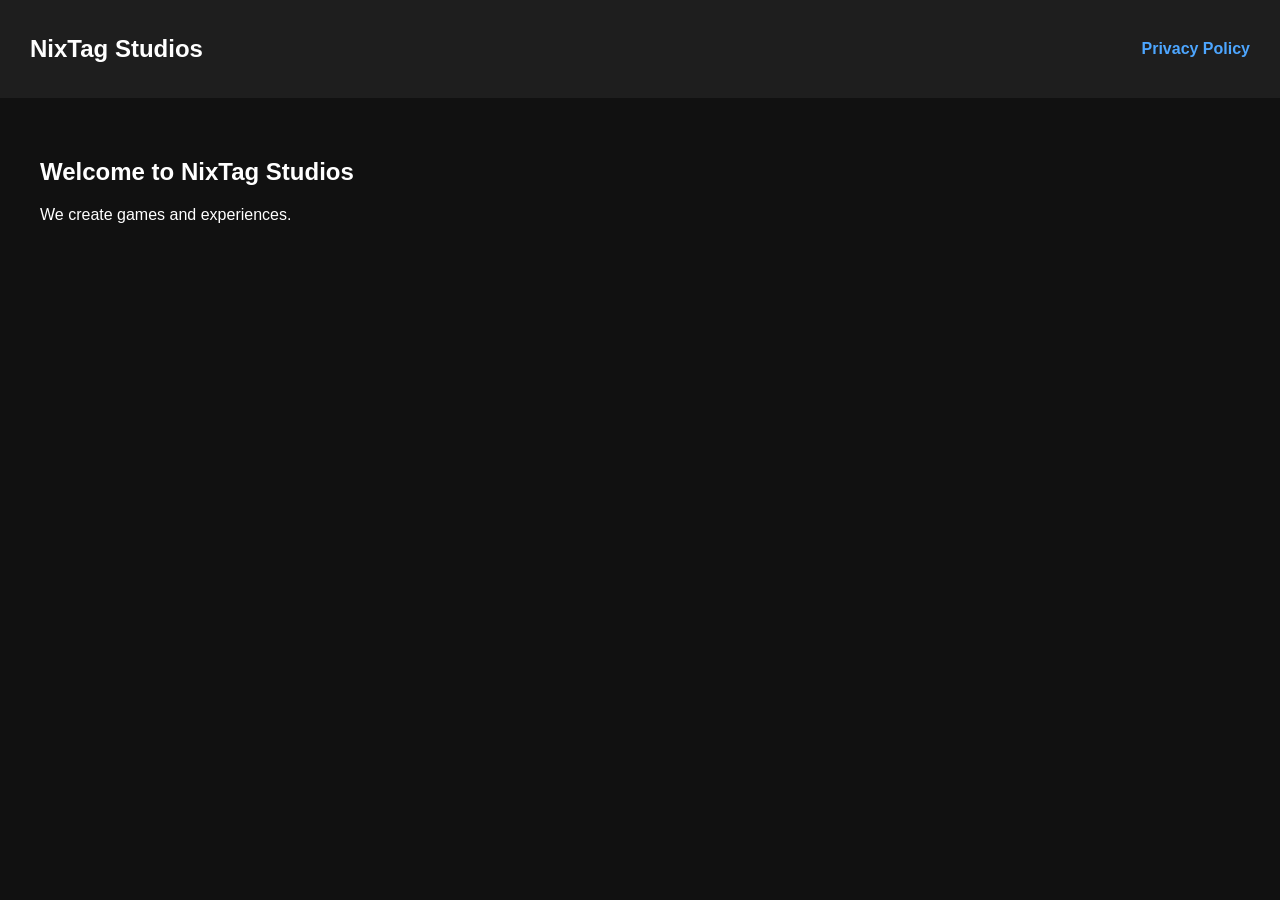
<file: index.html>
<!DOCTYPE html>
<html lang="en">
<head>
  <meta charset="UTF-8">
  <title>NixTag Studios</title>
  <link rel="stylesheet" href="style.css">
</head>
<body>

<nav>
  <h1>NixTag Studios</h1>
  <a href="/PrivacyPolicy/">Privacy Policy</a>
</nav>

<main>
  <h2>Welcome to NixTag Studios</h2>
  <p>We create games and experiences.</p>
</main>

</body>
</html>
</file>
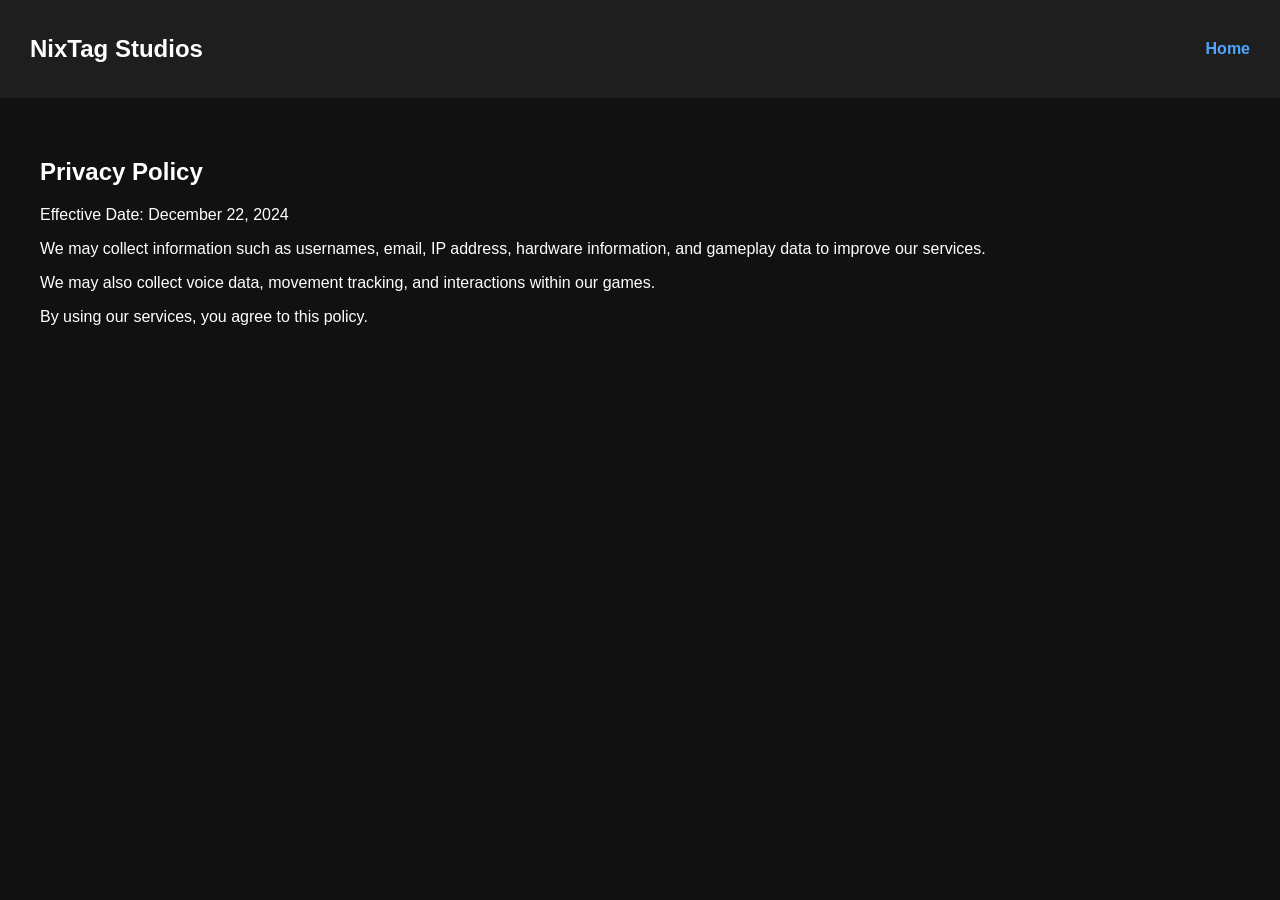
<file: PrivacyPolicy/index.html>
<!DOCTYPE html>
<html lang="en">
<head>
  <meta charset="UTF-8">
  <title>Privacy Policy - NixTag Studios</title>
  <link rel="stylesheet" href="/style.css">
</head>
<body>

<nav>
  <h1>NixTag Studios</h1>
  <a href="/">Home</a>
</nav>

<main>
  <h2>Privacy Policy</h2>

  <p>Effective Date: December 22, 2024</p>

  <p>
    We may collect information such as usernames, email, IP address,
    hardware information, and gameplay data to improve our services.
  </p>

  <p>
    We may also collect voice data, movement tracking, and interactions
    within our games.
  </p>

  <p>
    By using our services, you agree to this policy.
  </p>
</main>

</body>
</html>
</file>
<file: style.css>
body {
  font-family: Arial, sans-serif;
  margin: 0;
  background: #111;
  color: white;
}

nav {
  display: flex;
  justify-content: space-between;
  align-items: center;
  background: #1e1e1e;
  padding: 15px 30px;
}

nav a {
  color: #4da6ff;
  text-decoration: none;
  font-weight: bold;
}

main {
  padding: 40px;
}
</file>
